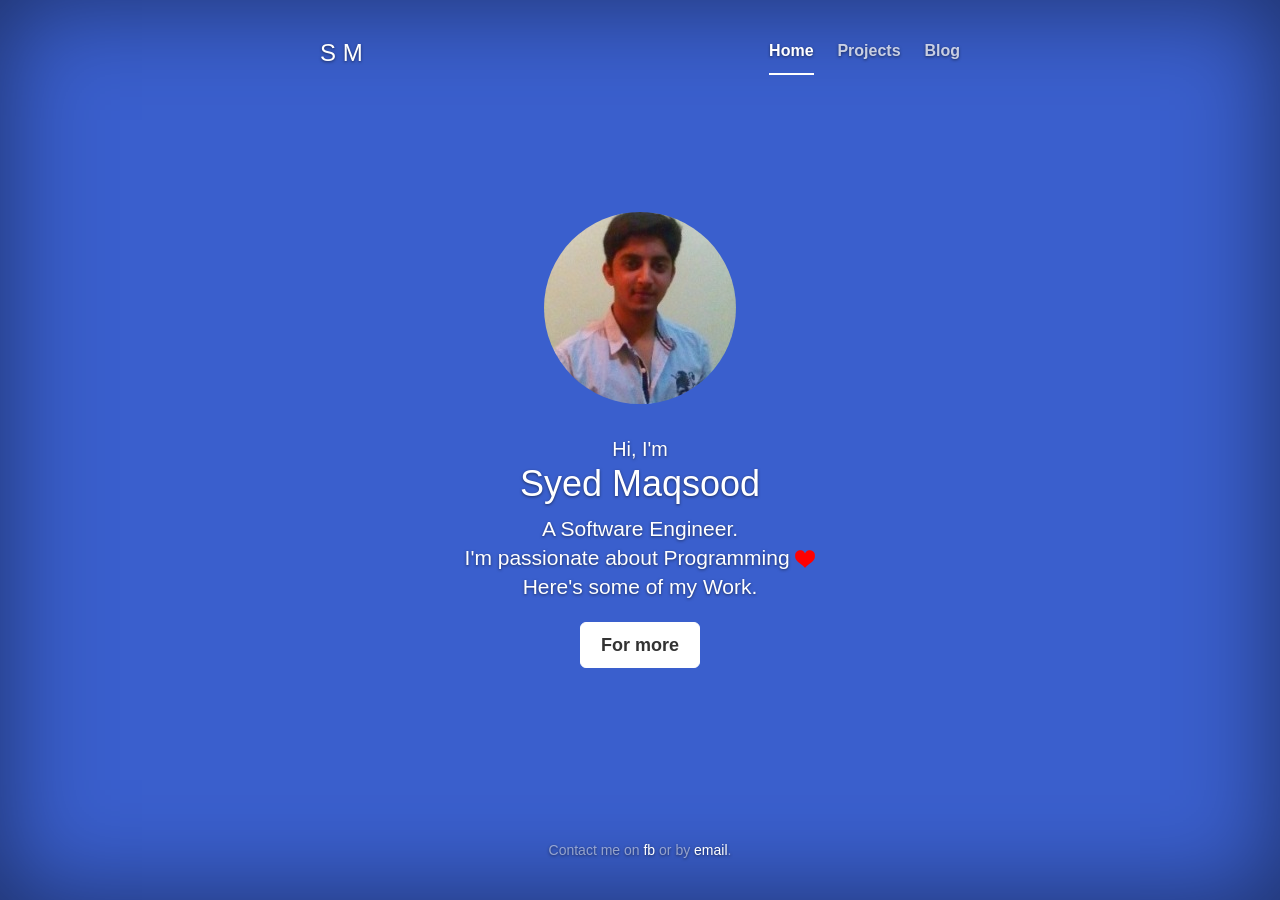
<file: index.htm>
<!DOCTYPE html>
<html idmmzcc-ext-docid="801163264" lang="en">
  <head>
    <meta http-equiv="content-type" content="text/html; charset=UTF-8">
    <meta charset="utf-8">
    <meta http-equiv="X-UA-Compatible" content="IE=edge">
    <meta name="viewport" content="width=device-width, initial-scale=1">
	<meta name="author" content="Syed Maqsood">
    <meta name="description" content="Homepage of Syed Maqsood.">
      
    <link rel="icon" href="Cover%20Template%20for%20Bootstrap_files/SM_favicon.png">
    <title>Syed Maqsood</title>
    <link href="Cover%20Template%20for%20Bootstrap_files/bootstrap.css" rel="stylesheet">
    <link href="Cover%20Template%20for%20Bootstrap_files/ie10-viewport-bug-workaround.css" rel="stylesheet">
    <link href="Cover%20Template%20for%20Bootstrap_files/cover.css" rel="stylesheet">
    <script src="Cover%20Template%20for%20Bootstrap_files/ie-emulation-modes-warning.js"></script>
  </head>

  <body>

    <div class="site-wrapper">
      <div class="site-wrapper-inner">
        <div class="cover-container">
          <div class="masthead clearfix">
            <div class="inner">
              <h3 class="masthead-brand">S M</h3>
              <nav>
                <ul class="nav masthead-nav">
                  <li class="active"><a href="#">Home</a></li>
                  <li><a href="#">Projects</a></li>
                  <li><a href="#">Blog</a></li></li>
                </ul>
              </nav>
            </div>
          </div>

          <div class="inner cover">
           <div class="avatar">
	           <img class="img-circle" src="Cover%20Template%20for%20Bootstrap_files/s.jpg" alt="Responsive image">	
	       </div>
              <h1 class="cover-heading"><span style="font-size:12px;font-weight: 300;font-size:55%;font-family:Monaco,Consolas,"Courier New",monospace" >Hi, I'm</br></span>Syed Maqsood</h1>
              <p class="lead">A Software Engineer.</br> I'm passionate about Programming <img src="Cover Template for Bootstrap_files/heart.png" alt="heart">
               </br>Here's some of my <a href="https://github.com/MaqsoodSyed">Work</a>.</p>
            <p class="lead">
              <a href="#" class="btn btn-lg btn-default">For more</a>
            </p>
          </div>

          <div class="mastfoot">
            <div class="inner">
              <p>Contact me on <a href="https://www.facebook.com/SydMaqsood">fb</a> or by <a href="mailto:Sydmaqsood@outlook.com">email</a>.</p>
            </div>
          </div>

        </div>
      </div>
    </div>

    <script src="Cover%20Template%20for%20Bootstrap_files/jquery.js"></script>
    <script>window.jQuery || document.write('<script src="../../assets/js/vendor/jquery.min.js"><\/script>')</script>
    <script src="Cover%20Template%20for%20Bootstrap_files/bootstrap.js"></script>
    <script src="Cover%20Template%20for%20Bootstrap_files/ie10-viewport-bug-workaround.js"></script>
  
  </body>
</html>
</file>
